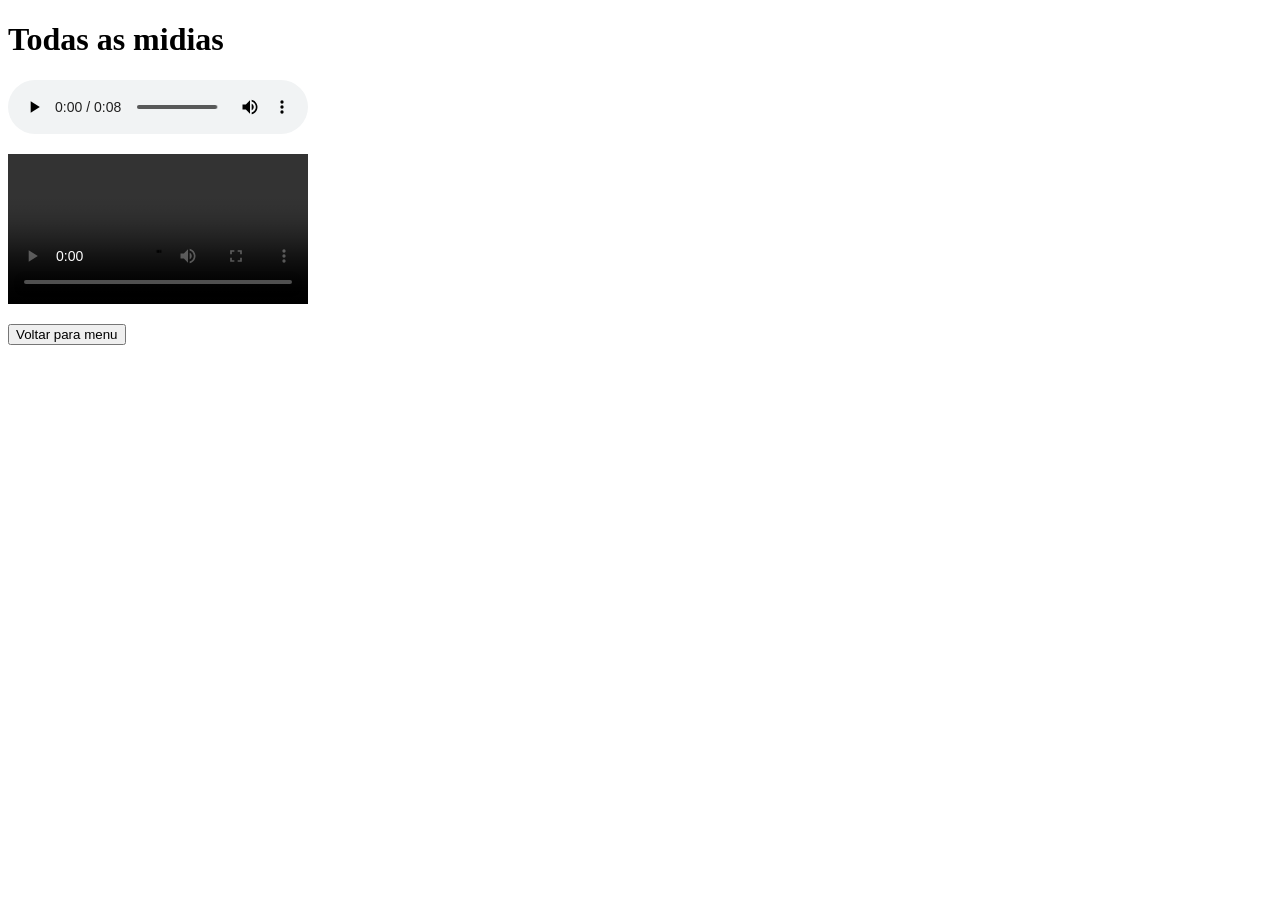
<file: midias/midia.html>
<!doctype html>
<html lang="en">
  <head>
    <meta charset="UTF-8" />
    <meta name="viewport" content="width=device-width, initial-scale=1.0" />
    <title>midias</title>
  </head>
  <body>
   
    <h1>Todas as midias</h1>
    
    <p>
      <audio src="heman-esqueleto.mp3" controls>audio</audio>
    </p>
    <p>
      <video src="vlipsy-he-man-skeletor-says-wut-BFp0jZa0.mp4" controls loop>
        video
      </video>

    </p>
    <a href="../principal/index.html">
      <button>Voltar para menu</button>
    </a>
  </body>
</html>
</file>
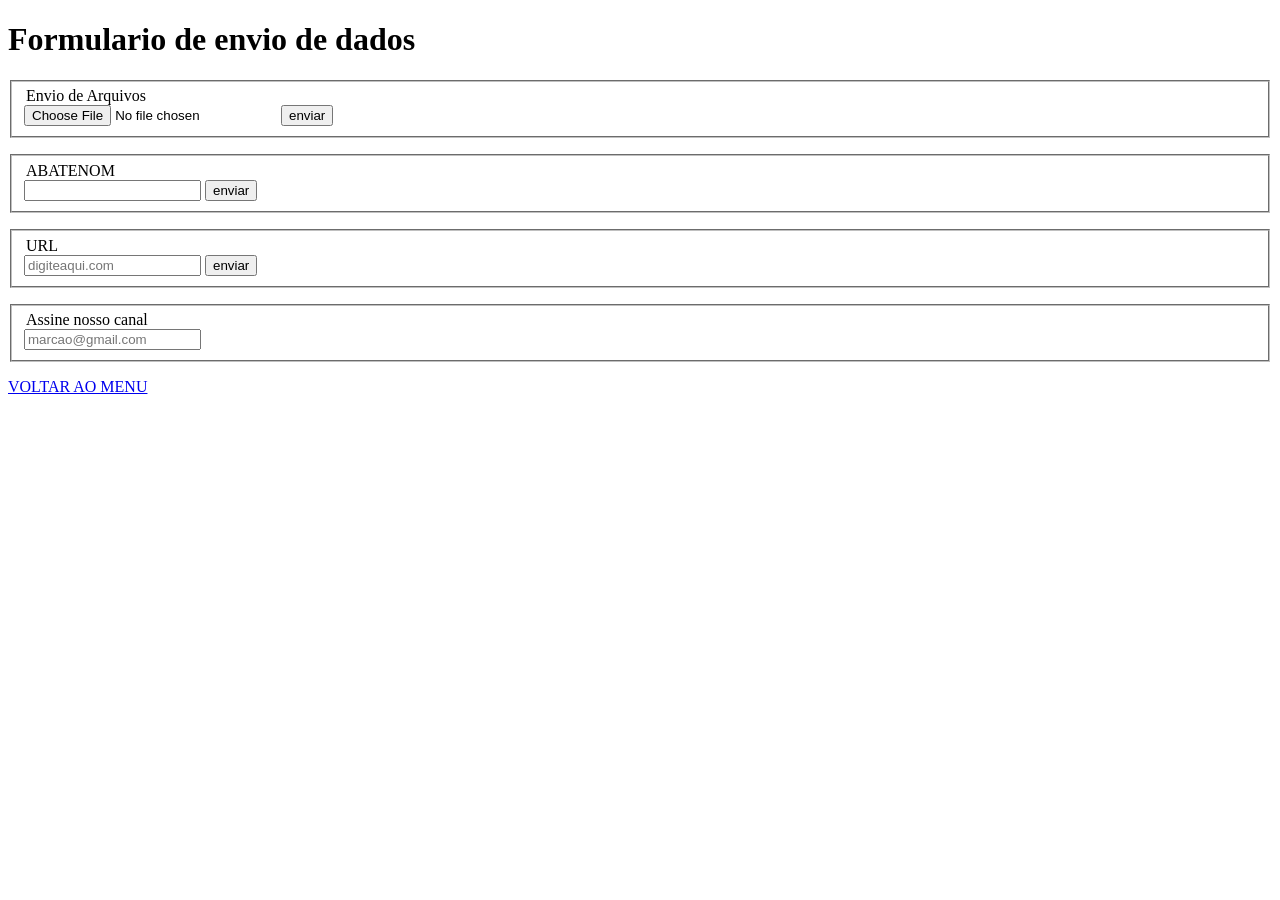
<file: principal/enviados.html>
<!doctype html>
<html lang="en">
  <head>
    <meta charset="UTF-8" />
    <meta name="viewport" content="width=device-width, initial-scale=1.0" />
    <title>recebimento de dados</title>
    
  </head>
  <body>
    <h1>Formulario de envio de dados</h1>
    <fieldset>
      <form action="tabela.html" method="post">
        <legend>Envio de Arquivos</legend>
        <input type="file" name="anexar" id="anexar" />
        <input type="submit" value="enviar" />
      </form>
    </fieldset>
    <p>
  <fieldset>
      <form action="tabela.html" method="post">
        <legend>ABATENOM</legend>
        <input type="search" name="buscar" id="buscar" />
        <input type="submit" value="enviar" />
      </form>
    </fieldset>

    </p>
    <p>
        <fieldset>
      <form action="tabela.html" method="post">
        <legend>URL</legend>
        <input type="url" name="url" id="url" placeholder="digiteaqui.com" />
        <input type="submit" value="enviar" />
      </form>
    </fieldset>
    </p>
     <p>
        <fieldset>
      <form action="tabela.html" method="post">
        <legend>Assine nosso canal</legend>
      
        <label for="email"></label><input type="email" name="email" id="email" placeholder="marcao@gmail.com" /></label>
       <input type="image" src="" alt="">
      </form>
    </fieldset>
    </p>

    <a href="atividade1.html">VOLTAR AO MENU</a>
  </body>
</html>
</file>
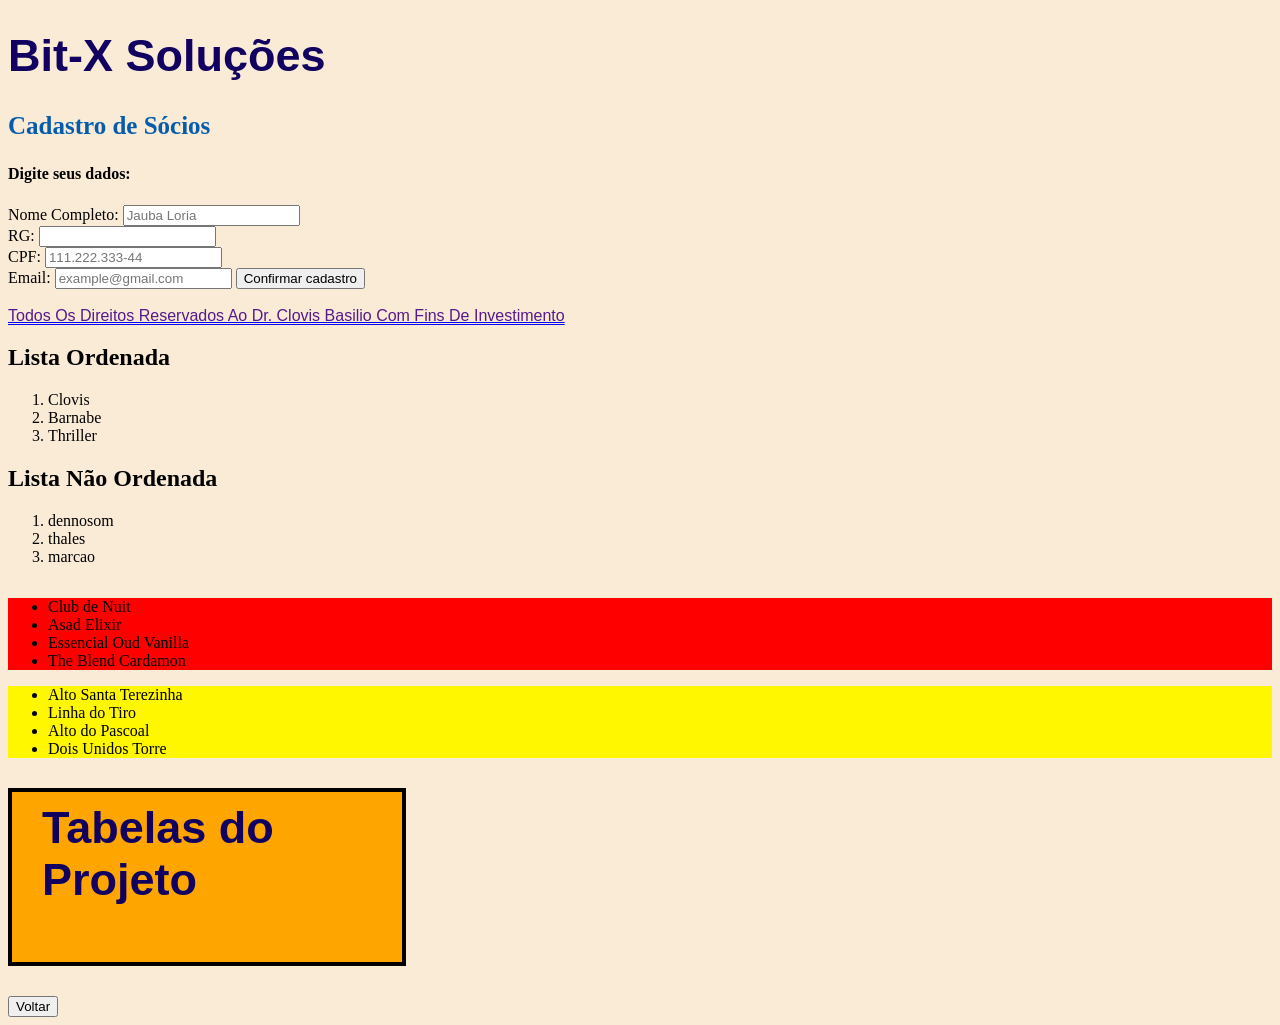
<file: principal/startup.html>
<!doctype html>
<html lang="pt-br">
  <head>
    <meta charset="UTF-8" />
    <meta name="viewport" content="width=device-width, initial-scale=1.0" />
    <title>dennson</title>
    <link rel="stylesheet" href="style.css" />
  </head>
  <body>
    <h1>Bit-X Soluções</h1>
    <h3>Cadastro de Sócios</h3>
    <h4>Digite seus dados:</h4>
    Nome Completo: <input type="text" placeholder="Jauba Loria" /> <br />
    RG: <input type="number" /> <br />
    CPF: <input type="number" placeholder="111.222.333-44" /> <br />
    Email:
    <input
      type="email"
      name="email"
      id="email"
      placeholder="example@gmail.com"
    />
    <button onclick="submitForm()">Confirmar cadastro</button> <br />
    <br />

    <a href=""
      >Todos os direitos reservados ao Dr. Clovis Basilio com fins de
      investimento
    </a>

    <table>
      <h2>Lista Ordenada</h2>
      <ol class="ordenada">
        <li>Clovis</li>
        <li>Barnabe</li>
        <li>Thriller</li>
      </ol>
      <h2>Lista Não Ordenada</h2>
      <ol class="n0rdenada">
        <li>dennosom</li>
        <li>thales</li>
        <li>marcao</li>
      </ol>
    </table>

    <div id="perfumes">
      <ul>
        <li>Club de Nuit</li>
        <li>Asad Elixir</li>
        <li>Essencial Oud Vanilla</li>
        <li>The Blend Cardamon</li>
      </ul>
    </div>
    <div id="onibus">
      <ul>
        <li>Alto Santa Terezinha</li>
        <li>Linha do Tiro</li>
        <li>Alto do Pascoal</li>
        <li>Dois Unidos Torre</li>
      </ul>
    </div>
    <h1 class="PlanoA">Tabelas do Projeto</h1>
     <h1 class="PlanoB"></h1>
    
  <a href="atividade1.html">
    <button>Voltar</button>
  </a>
    
  </body>
</html>
</file>
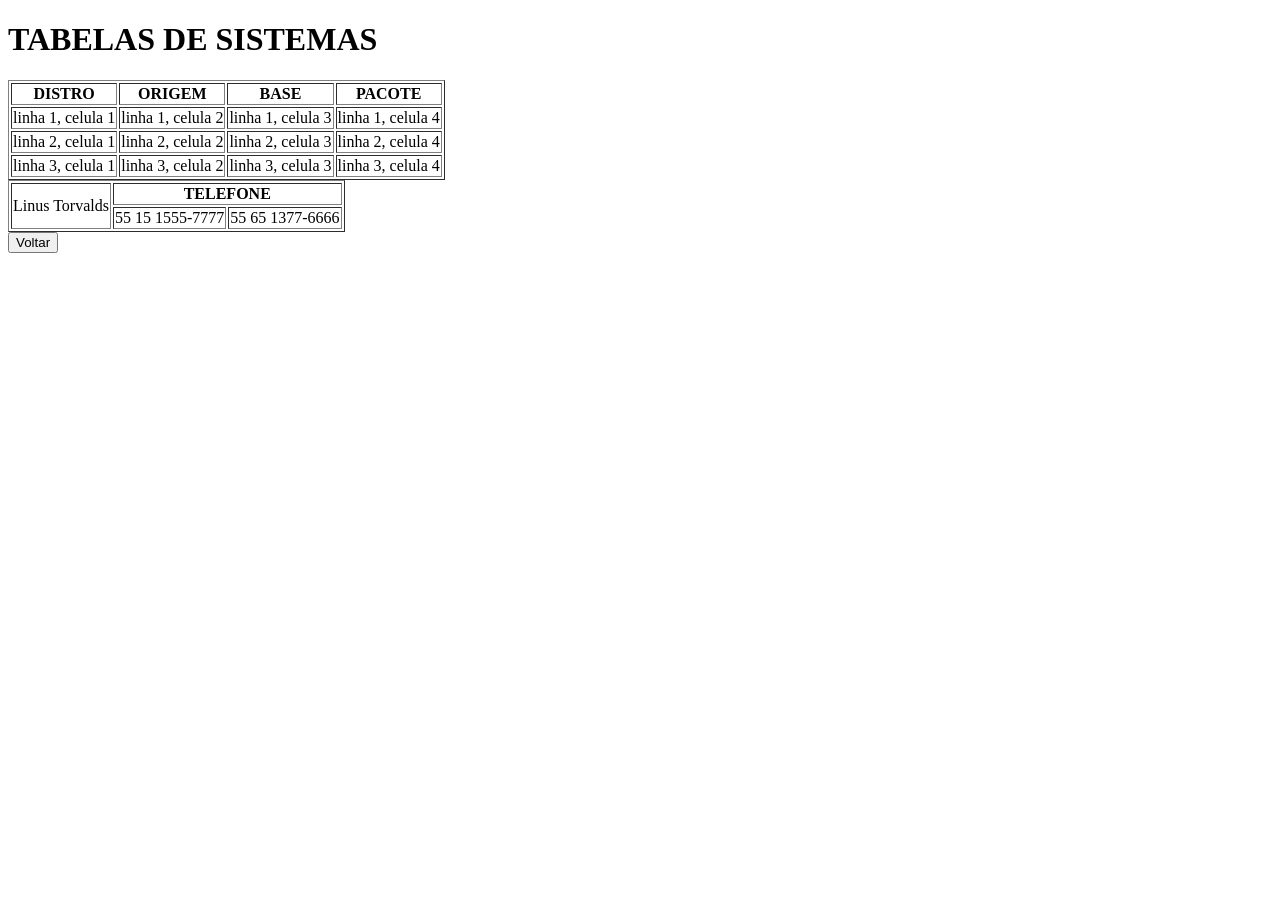
<file: principal/tabela.html>
<!doctype html>
<html lang="en">
  <head>
    <meta charset="UTF-8" />
    <meta name="viewport" content="width=device-width, initial-scale=1.0" />
    <title>tabelas</title>
  </head>
  <body>
    <h1>TABELAS DE SISTEMAS</h1>
    <table border="1">
      <tr>
        <th>DISTRO</th>
        <th>ORIGEM</th>
        <th>BASE</th>
        <th>PACOTE</th>
      </tr>

      <tr>
        <td
        
        >linha 1, celula 1</td>
        <td>linha 1, celula 2</td>
        <td>linha 1, celula 3</td>
        <td>linha 1, celula 4</td>
      </tr>
      <tr>
        <td>linha 2, celula 1</td>
        <td>linha 2, celula 2</td>
        <td>linha 2, celula 3</td>
        <td>linha 2, celula 4</td>
      </tr>
      <tr>
        <td>linha 3, celula 1</td>
        <td>linha 3, celula 2</td>
        <td>linha 3, celula 3</td>
        <td>linha 3, celula 4</td>
      </tr>
    </table>

    <table border="1">
        <tr>
            <td rowspan="2">Linus Torvalds</td>
            <th colspan="2">TELEFONE</th>
        </tr>
        <tr>
            <td>55 15 1555-7777</td>
            <td>55 65 1377-6666</td>
        </tr>




    </table>
    <a href="index.html">
      <button>Voltar</button>
    </a>
  </body>
</html>
</file>
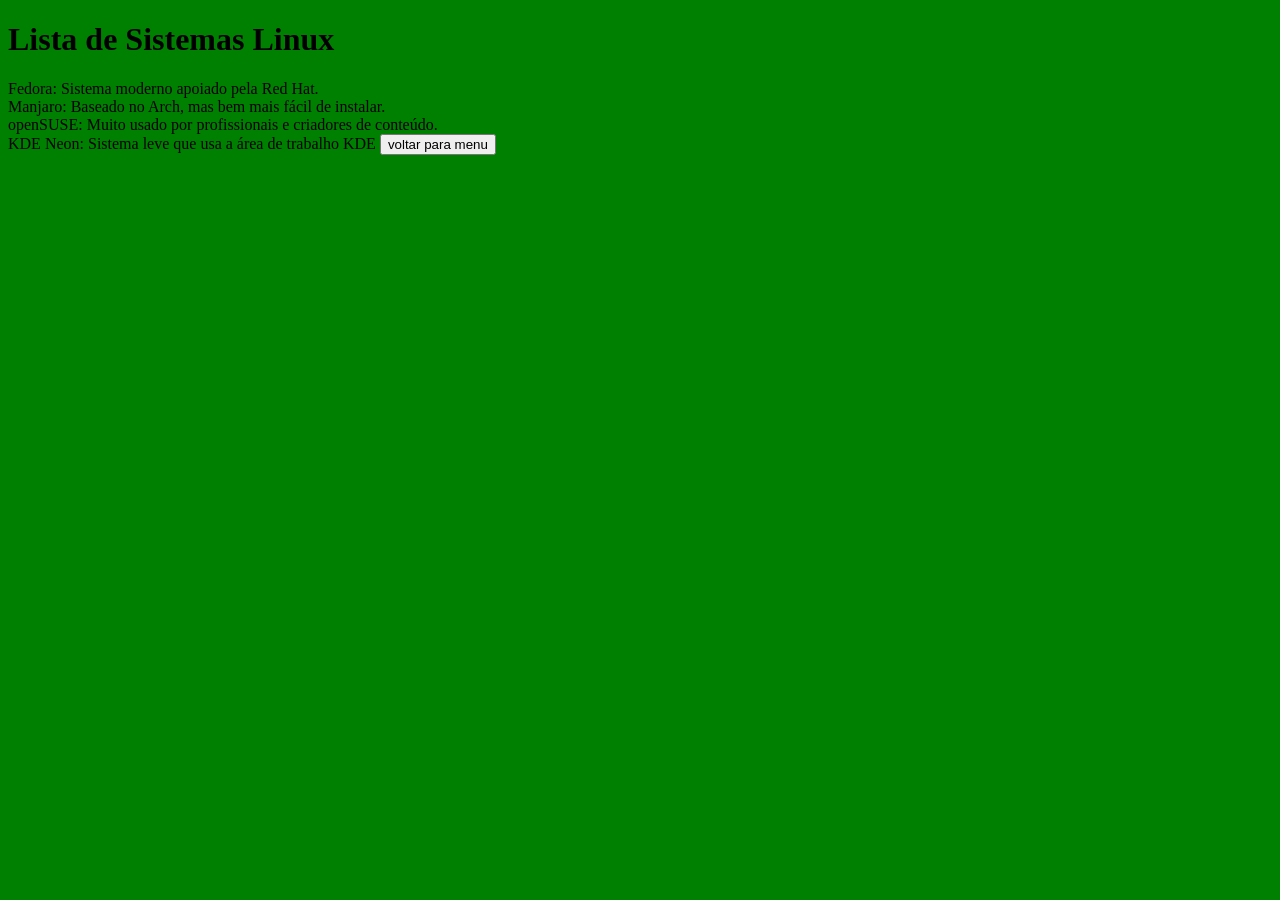
<file: backend/banco de dados/databases.html>
<!doctype html>
<html lang="en">
  <head>
    <meta charset="UTF-8" />
    <meta name="viewport" content="width=device-width, initial-scale=1.0" />
    <title>Document</title>
  </head>
  <body bgcolor="green">
    <h1>Lista de Sistemas Linux</h1>

    Fedora: Sistema moderno apoiado pela Red Hat. <br />
    Manjaro: Baseado no Arch, mas bem mais fácil de instalar. <br />
    openSUSE: Muito usado por profissionais e criadores de conteúdo. <br />
    KDE Neon: Sistema leve que usa a área de trabalho KDE
  </body>
  <a href="../principal/index.html">
    <button>voltar para menu</button>
  </a>

</html>
</file>
<file: principal/style.css>
/* Declaração de estilo principal da página */

h1{
color: rgb(17, 0, 95);
font-size: 45px;
font-family: 'Franklin Gothic Medium', 'Arial Narrow', Arial, sans-serif;
}
h3{
color: rgb(6, 92, 172);
font-size: 25px;


    
}
body{
    background-color: antiquewhite;
    background-image: url();
}
a{
    text-decoration: underline double blue;
    text-transform: capitalize;
    display: inline;
    font-family: Arial, Helvetica, sans-serif;


}
a:hover{
    color: rgb(172, 6, 106);
    text-decoration: none;

}
li.n0rdenada{
list-style-image:url(Linux_mascot_tux.png) ;
background-size: 4px 4px;

}
li.ordenada{
    list-style-type: upper-alpha;
}

#perfumes {
    background: #ff0000;
}
#onibus {
    background: #fff700;
}
h1.PlanoA {
    background: orange;
    padding: 10px 10px 10px 30px;
    border: 4px  solid black;
    width: 350px;
    height: 150px;
    }
</file>
